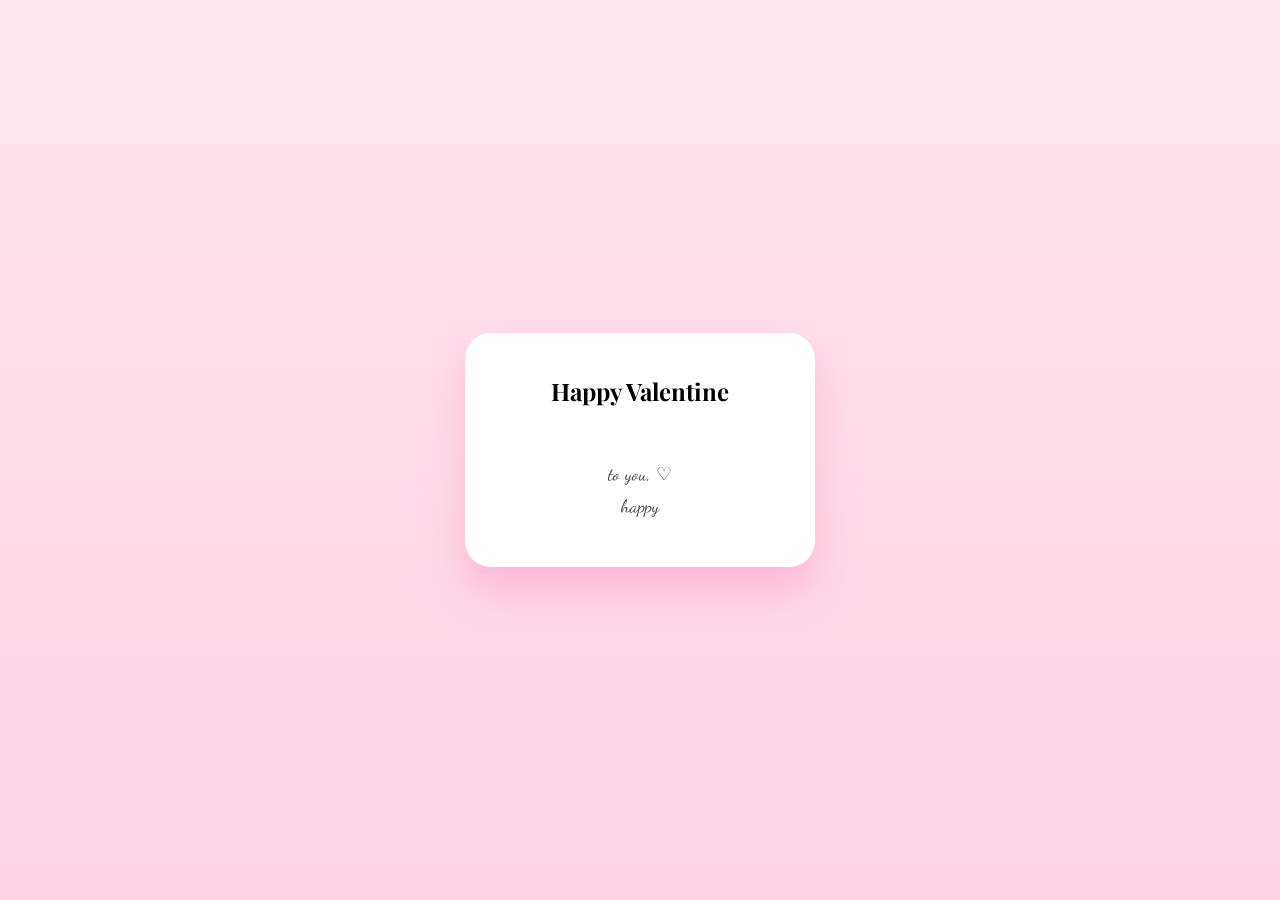
<file: letter.html>
<!DOCTYPE html>
<html lang="en">
<head>
  <meta charset="UTF-8">
  <title>My Letter 💕</title>

  <!-- FONTS -->
  <link href="https://fonts.googleapis.com/css2?family=Playfair+Display:wght@500&family=Dancing+Script:wght@500&family=Poppins:wght@400&display=swap" rel="stylesheet">

  <link rel="stylesheet" href="style.css">
</head>
<body>

<div class="ribbons"></div>

<div class="card letter">
  <h1 class="title">Happy Valentine</h1>
  <p id="letterText"></p>
</div>

<script src="script.js"></script>
</body>
</html>
</file>
<file: style.css>
* {
  box-sizing: border-box;
}

body {
  margin: 0;
  min-height: 100vh;
  background: linear-gradient(180deg, #ffe5f0, #ffd2e7);
  display: flex;
  justify-content: center;
  align-items: center;
  overflow: hidden;
}

/* CARD */
.card {
  background: #fff;
  width: 90%;
  max-width: 350px;
  padding: 26px 22px;
  border-radius: 26px;
  text-align: center;
  box-shadow: 0 22px 40px rgba(255,120,170,0.35);
  position: relative;
  z-index: 5;
}

/* FONTS */
.title {
  font-family: 'Playfair Display', serif;
  font-size: 24px;
  margin-bottom: 10px;
}

.soft {
  font-family: 'Dancing Script', cursive;
  font-size: 15px;
  color: #c56c8a;
  margin-bottom: 16px;
}

input {
  font-family: 'Poppins', sans-serif;
  width: 170px;
  padding: 10px;
  border-radius: 14px;
  border: 1px solid #f2b6c9;
  margin-bottom: 14px;
}

button {
  font-family: 'Poppins', sans-serif;
  width: 85%;
  padding: 12px;
  background: #ff7fa7;
  border: none;
  border-radius: 18px;
  color: white;
  font-size: 15px;
  cursor: pointer;
}

button:hover {
  background: #ff5f95;
}

/* LETTER */
.letter p {
  font-family: 'Dancing Script', cursive;
  font-size: 18px;
  line-height: 1.8;
  color: #444;
  white-space: pre-line;
}

/* 🎀 RIBBONS */
.ribbons {
  position: fixed;
  inset: 0;
  pointer-events: none;
  z-index: 1;
}

.ribbon {
  position: absolute;
  top: -30px;
  font-size: 20px;
  animation: fall linear infinite;
  opacity: 0.85;
}

@keyframes fall {
  to {
    transform: translateY(110vh) rotate(360deg);
  }
}
</file>
